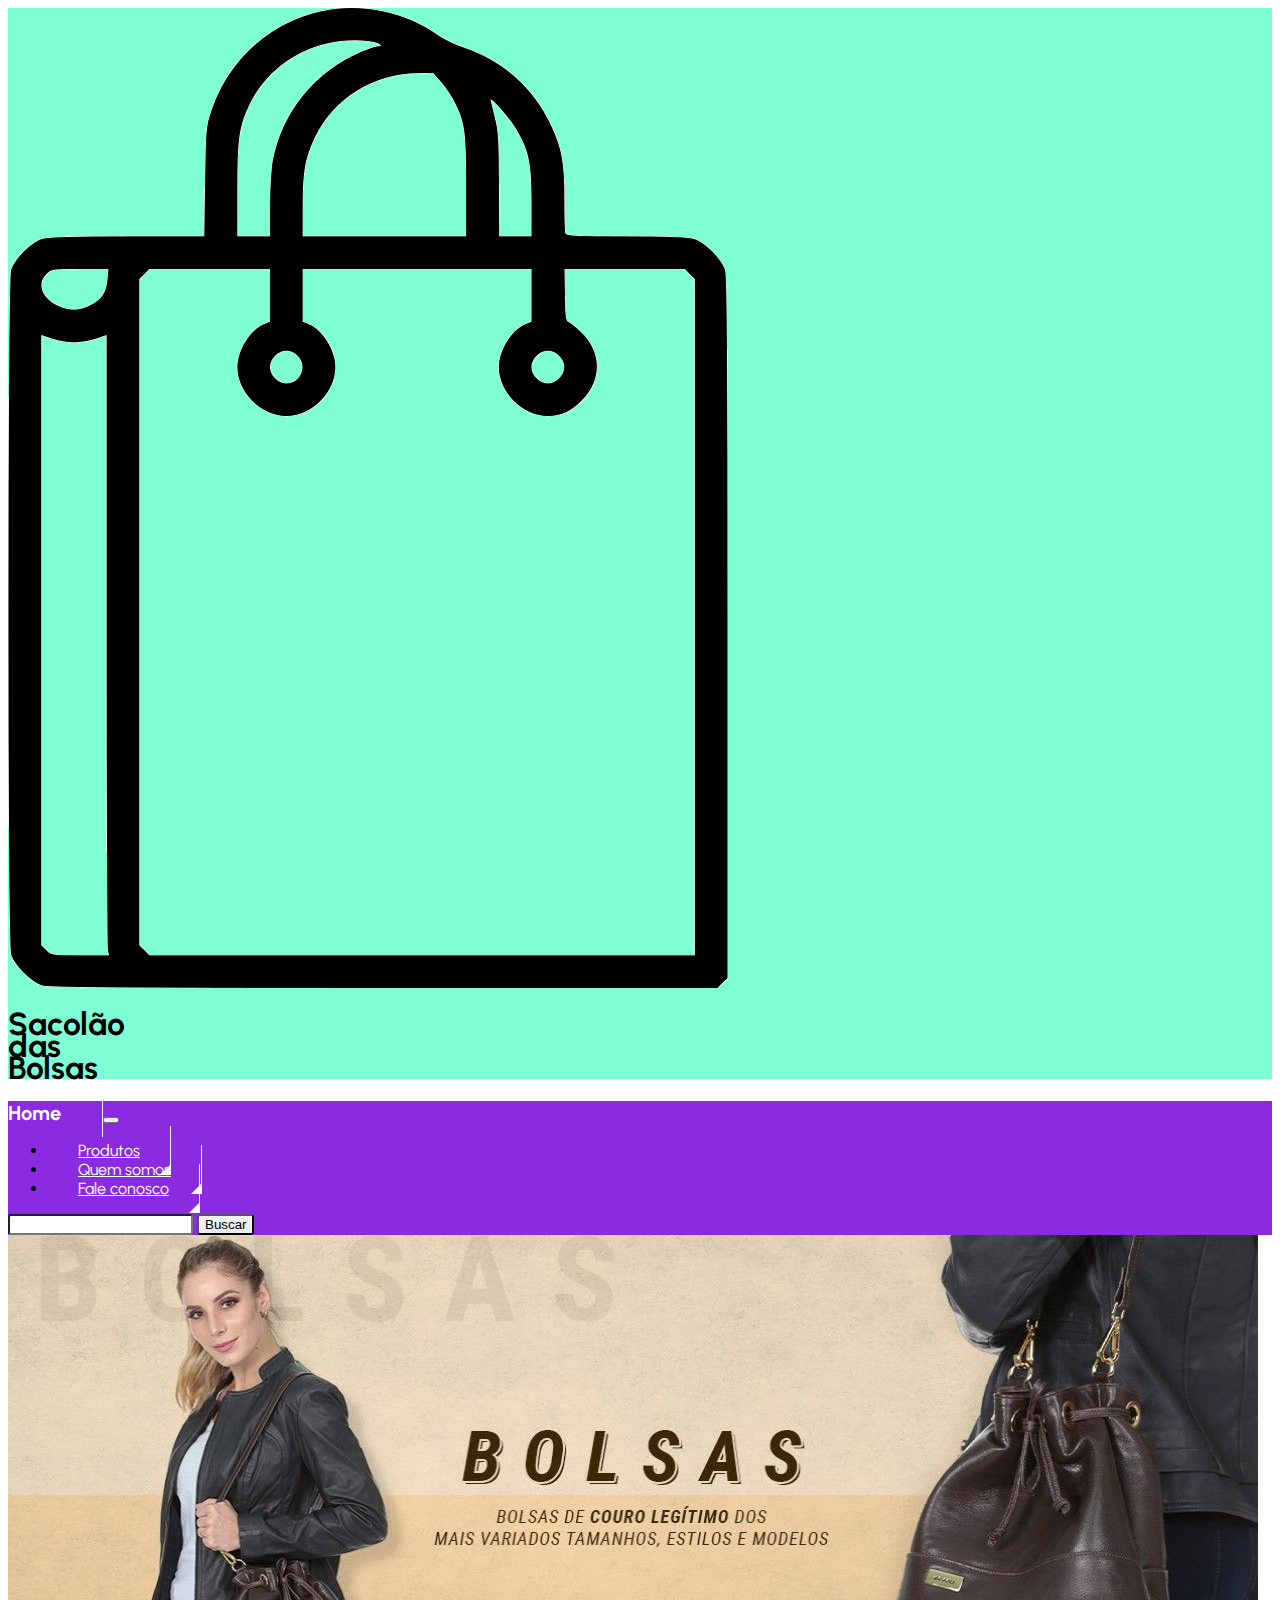
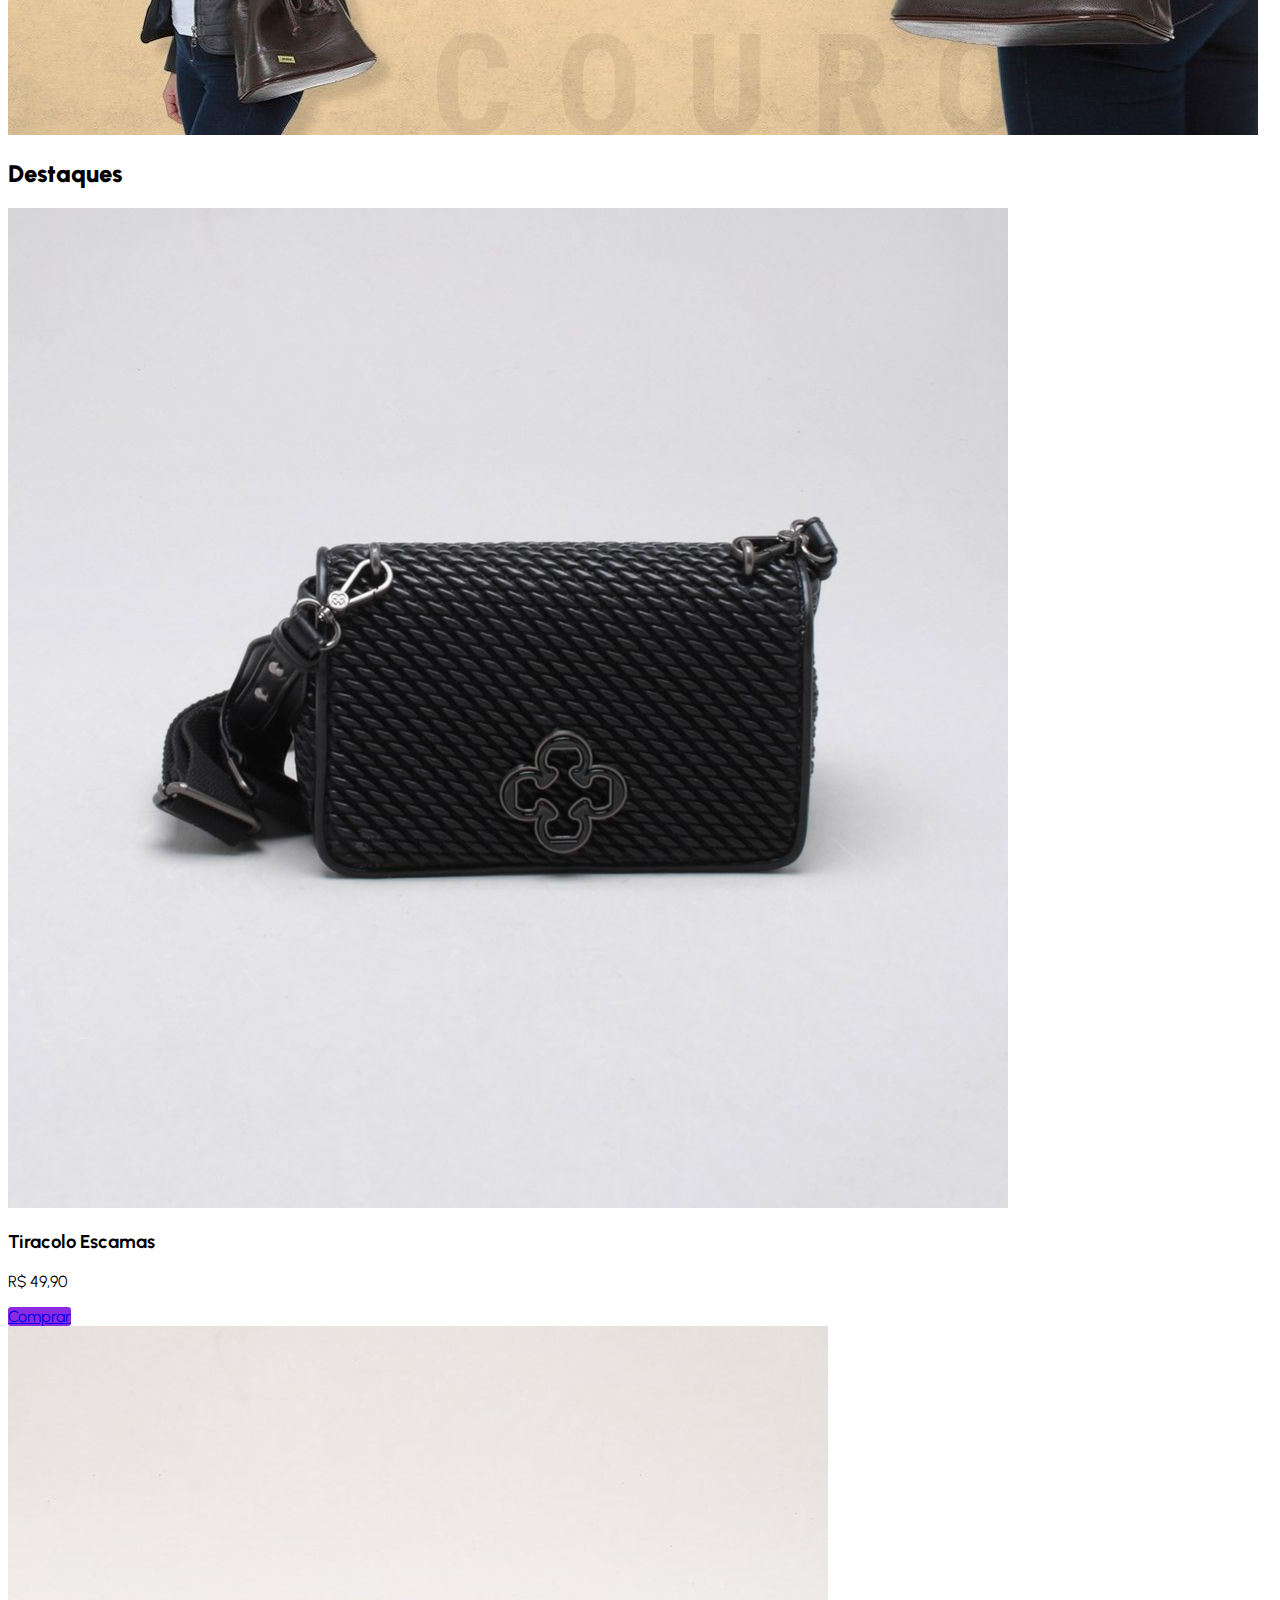
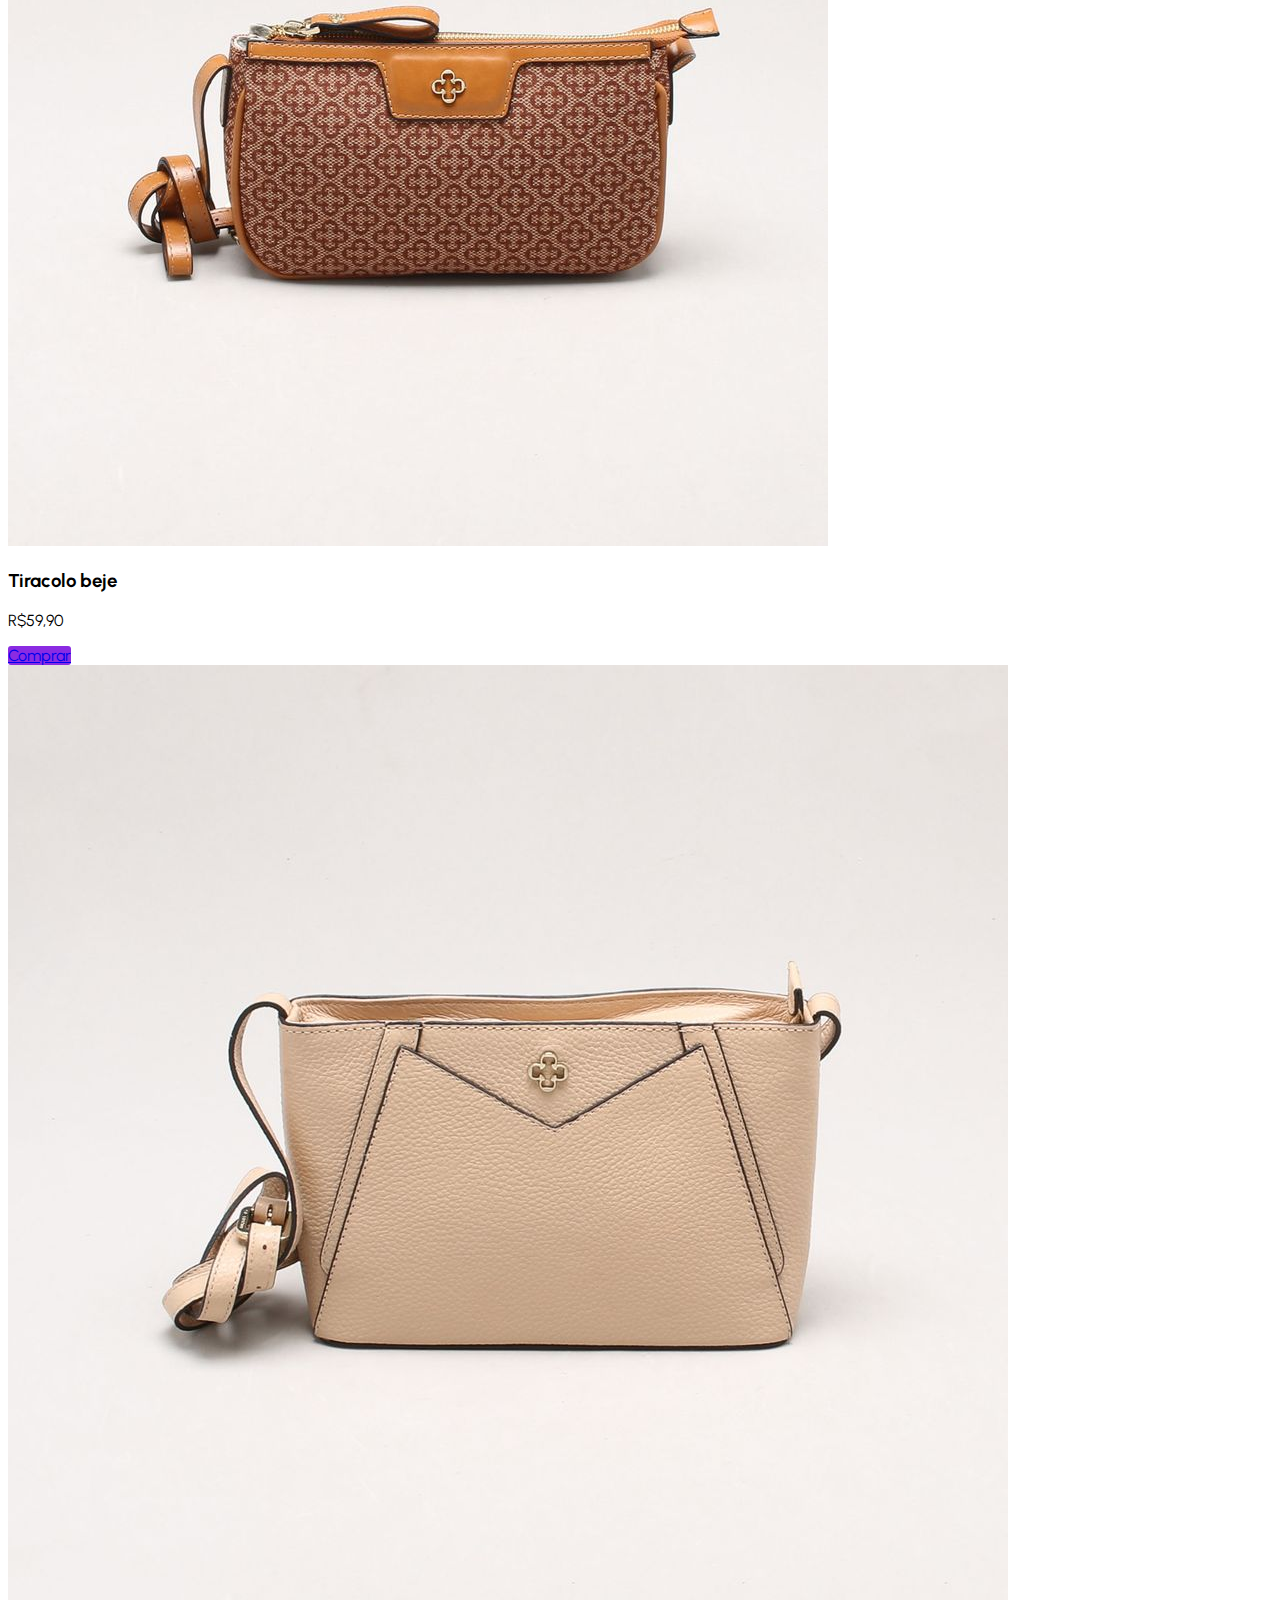
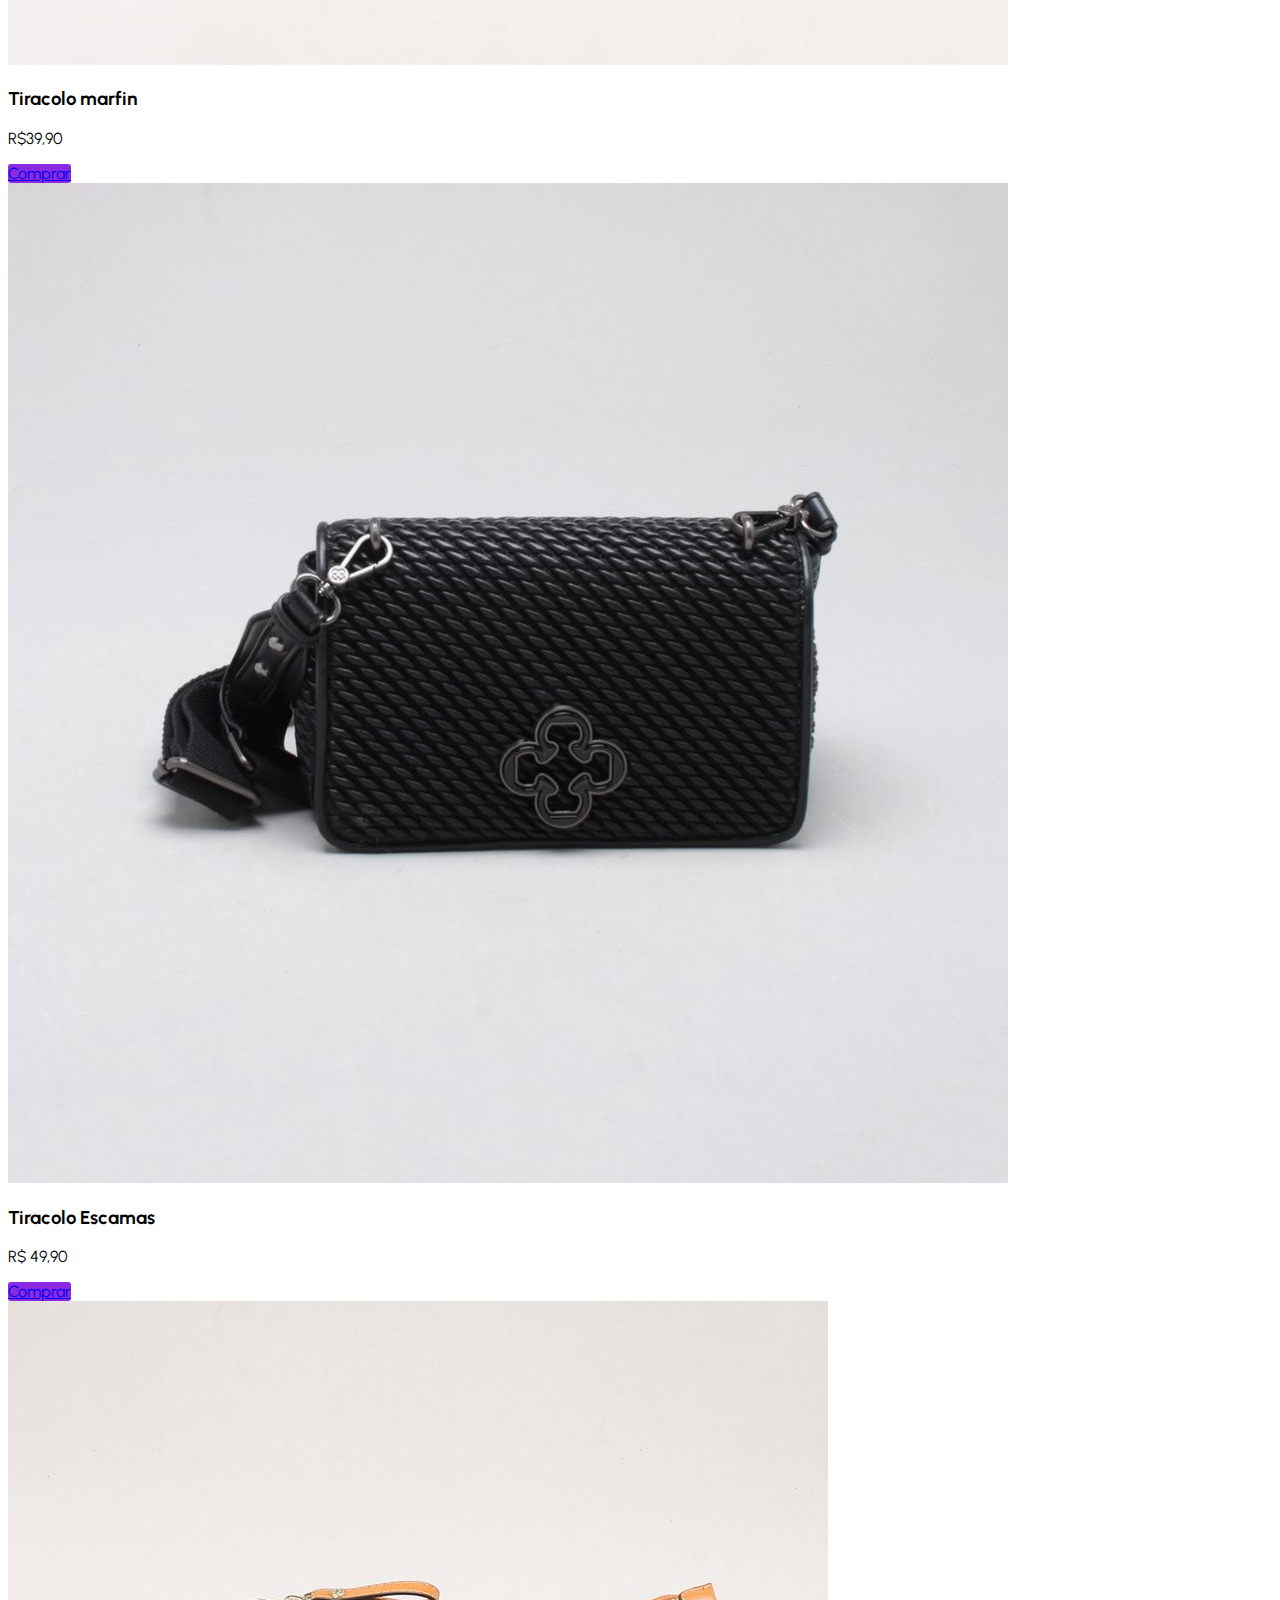
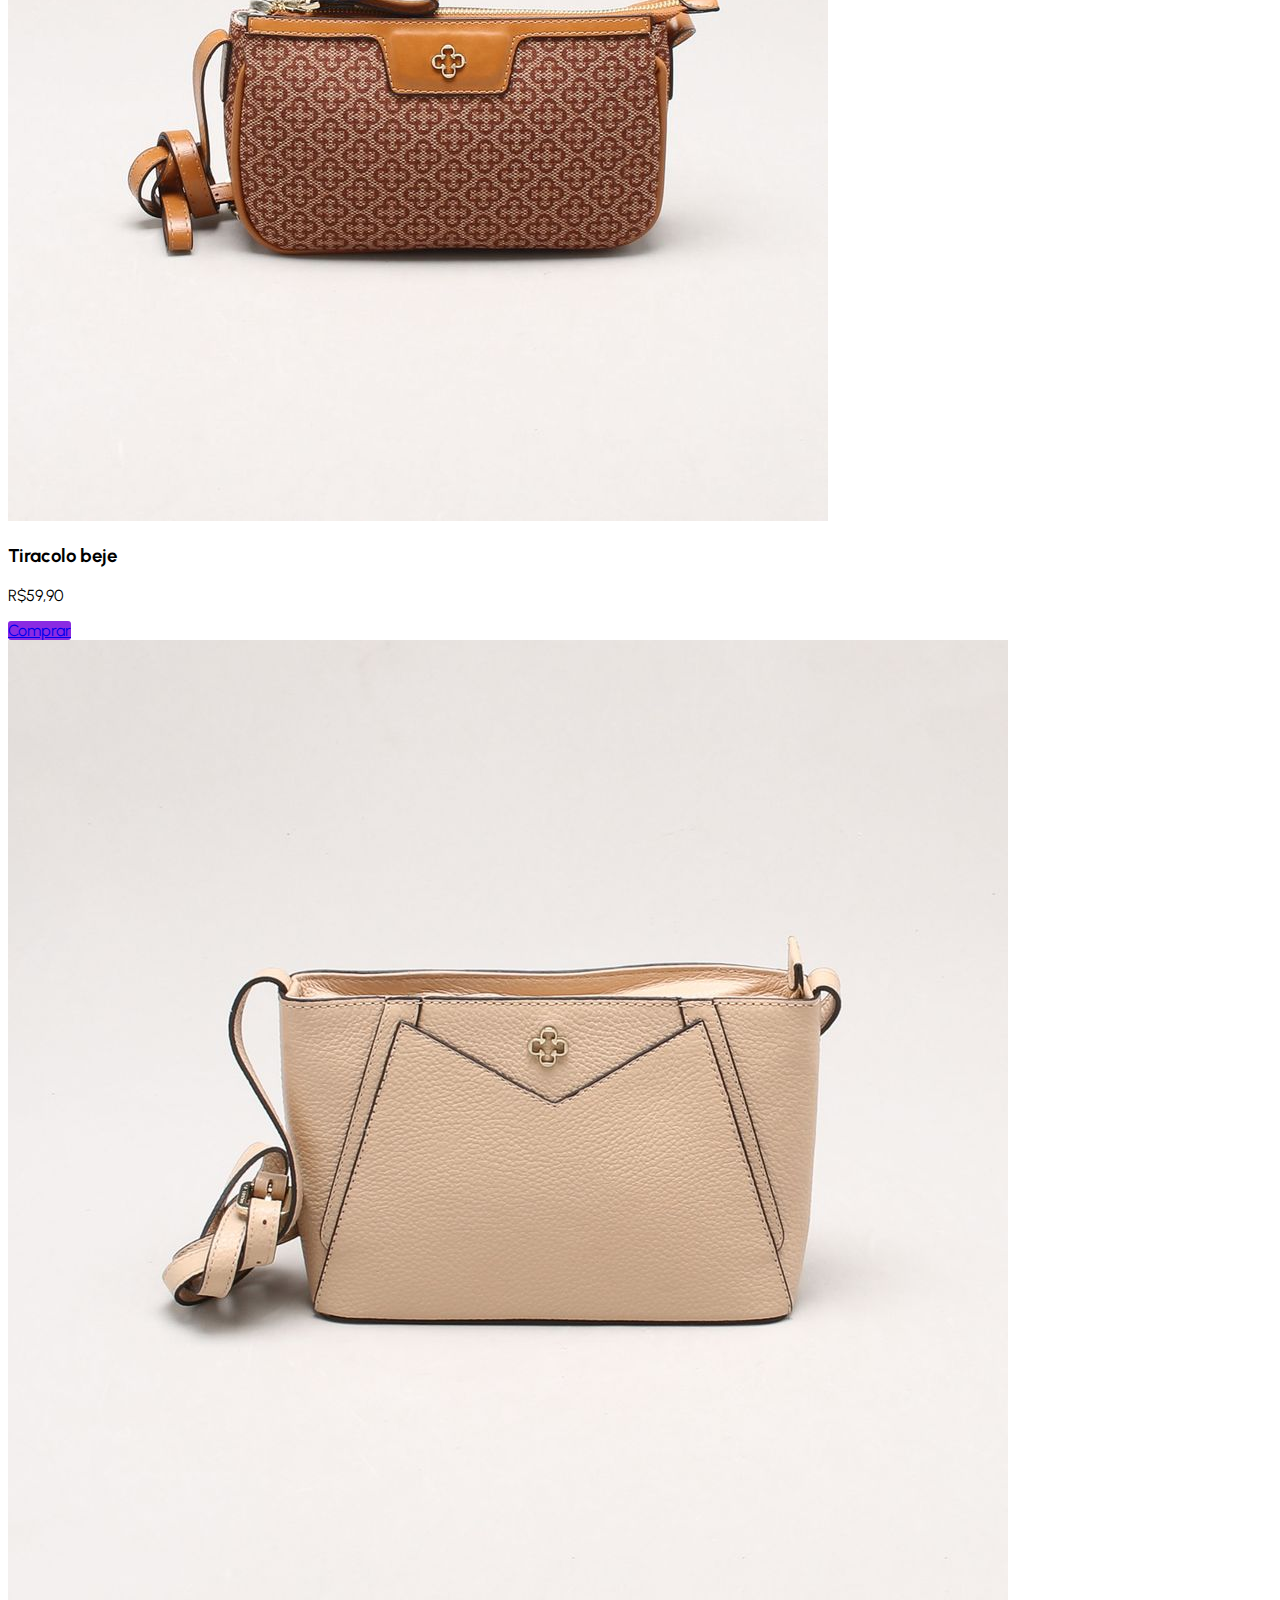
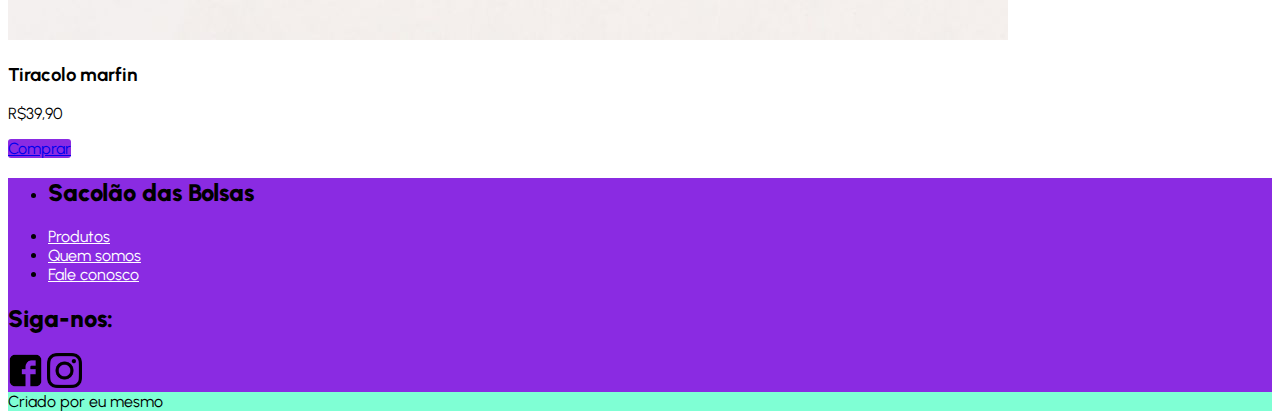
<file: index.html>
<!DOCTYPE html>
<html lang="pt-br">
    <head>
        <meta charset="UTF-8">
        <meta http-equiv="X-UA-Compatible" content="IE=edge">
        <meta name="viewport" content="width=device-width, initial-scale=1.0">
        <link 
        href="https://cdn.jsdelivr.net/npm/bootstrap@5.1.0/dist/css/bootstrap.min.css" 
        rel="stylesheet" 
        integrity="sha384-KyZXEAg3QhqLMpG8r+8fhAXLRk2vvoC2f3B09zVXn8CA5QIVfZOJ3BCsw2P0p/We" 
        crossorigin="anonymous"
        >
        <link rel="stylesheet" href="style.css" />
        <title>Sacolão da Bolsa</title>
    </head>
    <body class="text-urbanist">
        <header class="mb-4">
            <div class="bg-primary py-3">
                <div class="container">
                    <div class="d-flex align-items-end">
                        <div class="logo-container me-2">
                            <img class="img-fluid" src="imagens/logo.png"> 
                        </div>
                        <div class="flex-shrink-1">
                            <h1 class="m-0 main-title fs-4">
                                Sacolão<br>
                                das<br>
                                Bolsas
                            </h1>
            
                        </div>
                    </div>
                </div>
            </div>
            <div class="bg-secondary">
                <div class="container">
                    <nav class="navbar navbar-expand-lg navbar-light bg-secundary p-0">
                        <div class="container-fluid g-0">
                          <a class="navbar-brand" href="index.html">
                            <strong>
                                Home
                            </strong>
                          </a>
                          <button class="navbar-toggler" type="button" data-bs-toggle="collapse" 
                          data-bs-target="#navbarTogglerDemo02" aria-controls="navbarTogglerDemo02" 
                          aria-expanded="false" aria-label="Toggle navigation">
                            <span class="navbar-toggler-icon"></span>
                          </button>
                          <div class="collapse navbar-collapse" id="navbarTogglerDemo02">
                            <ul class="navbar-nav me-auto mb-2 mb-lg-0">
                              <li class="nav-item">
                                <a class="nav-link active" aria-current="page" href="produtos.html">Produtos</a>
                              </li>
                              <li class="nav-item">
                                <a class="nav-link" href="quem-somos.html">Quem somos</a>
                              </li>
                              <li class="nav-item">
                                <a class="nav-link" href="fale-conosco.html">Fale conosco</a>
                              </li>
                            </ul>
                            <form class="d-flex">
                              <input class="form-control me-2" type="Busca" placeholder="">
                              <button class="btn btn-light btn-search" type="submit">Buscar</button>
                            </form>
                          </div>
                        </div>
                      </nav>
                </div>
            </div>
        </header>
        <main>
            <section class="mb-3">
                <div class="container">
                    <img class="img-fluid w-100" src="imagens/banner1.jpg">
                </div>
            </section>
            <section class="mb-3">
                <div class="container">
                    <h2><strong>Destaques</strong></h2>
                </div>
            </section>
            <section class="mb-4">
                <div class="container">
                    <div class="row row-cols-3 g-4">
                        <div class="col-4">
                            <div class="card">
                                <img src="imagens/produtos/bolsa1.jpg" class="card-img-top img-fluid w-100" alt="...">
                                <div class="card-body">
                                  <h3 class="card-title">Tiracolo Escamas</h3>
                                  <p class="card-text">R$ 49,90</p>
                                  <a href="compra.html" class="btn btn-primary">Comprar</a>
                                </div>
                              </div>
                        </div>
                        <div class="col-4">
                            <div class="card">
                                <img src="imagens/produtos/bolsa2.jpg" class="card-img-top img-fluid w-100" alt="...">
                                <div class="card-body">
                                  <h3 class="card-title">Tiracolo beje</h3>
                                  <p class="card-text">R$59,90</p>
                                  <a href="compra.html" class="btn btn-primary">Comprar</a>
                                </div>
                              </div>
                        </div>
                        <div class="col-4">
                            <div class="card">
                                <img src="imagens/produtos/bolsa3.jpg" class="card-img-top img-fluid w-100" alt="...">
                                <div class="card-body">
                                  <h3 class="card-title">Tiracolo marfin</h3>
                                  <p class="card-text">R$39,90</p>
                                  <a href="compra.html" class="btn btn-primary">Comprar</a>
                                </div>
                              </div>
                        </div>
                        <div class="col-4 mb-4">
                            <div class="card">
                                <img src="imagens/produtos/bolsa1.jpg" class="card-img-top img-fluid w-100" alt="...">
                                <div class="card-body">
                                  <h3 class="card-title">Tiracolo Escamas</h3>
                                  <p class="card-text">R$ 49,90</p>
                                  <a href="compra.html" class="btn btn-primary">Comprar</a>
                                </div>
                              </div>
                        </div>
                        <div class="col-4">
                            <div class="card">
                                <img src="imagens/produtos/bolsa2.jpg" class="card-img-top img-fluid w-100" alt="...">
                                <div class="card-body">
                                  <h3 class="card-title">Tiracolo beje</h3>
                                  <p class="card-text">R$59,90</p>
                                  <a href="compra.html" class="btn btn-primary">Comprar</a>
                                </div>
                              </div>
                        </div>
                        <div class="col-4">
                            <div class="card">
                                <img src="imagens/produtos/bolsa3.jpg" class="card-img-top img-fluid w-100" alt="...">
                                <div class="card-body">
                                  <h3 class="card-title">Tiracolo marfin</h3>
                                  <p class="card-text">R$39,90</p>
                                  <a href="compra.html" class="btn btn-primary">Comprar</a>
                                </div>
                              </div>
                        </div>
                    </div>
                </div>
            </section>
        </main>
        <footer>
            <div class="bg-secondary">
                <div class="container p-3">
                    <div class="row">
                        <div class="col-4">
                            <ul class="nav flex-column text-decoration-none">
                                <li class="nav-item">
                                    <h2 class="fs-5"><strong>Sacolão das Bolsas</strong></h2>
                                </li>
                                <li class="nav-item">
                                  <a class="nav-link text-light" href="produtos.html">Produtos</a>
                                </li>
                                <li class="nav-item">
                                  <a class="nav-link text-light" href="quem-somos.html">Quem somos</a>
                                </li>
                                <li class="nav-item">
                                    <a class="nav-link text-light" href="fale-conosco.html">Fale conosco</a>
                                </li>
                            </ul>
                        </div>
                        <div class="col-8 text-end pt-3">
                                <h2 class="fs-6">
                                    <strong>Siga-nos:</strong>
                                </h2>
                                <img width="35" src="imagens/icones/face.png">
                                <img width="35"src="imagens/icones/insta.png">
                        </div>
                    </div>
                </div>
            </div>
            <div class="bg-primary">
                <div class="container">
                    <div class="row py-2 text-center">
                        <span>Criado por eu mesmo</span>
                    </div>
                </div>
            </div>
        </footer>
        <script 
        src="https://cdn.jsdelivr.net/npm/bootstrap@5.1.0/dist/js/bootstrap.bundle.min.js" 
        integrity="sha384-U1DAWAznBHeqEIlVSCgzq+c9gqGAJn5c/t99JyeKa9xxaYpSvHU5awsuZVVFIhvj" 
        crossorigin="anonymous"
        >
        </script>
    </body>
</html>
</file>
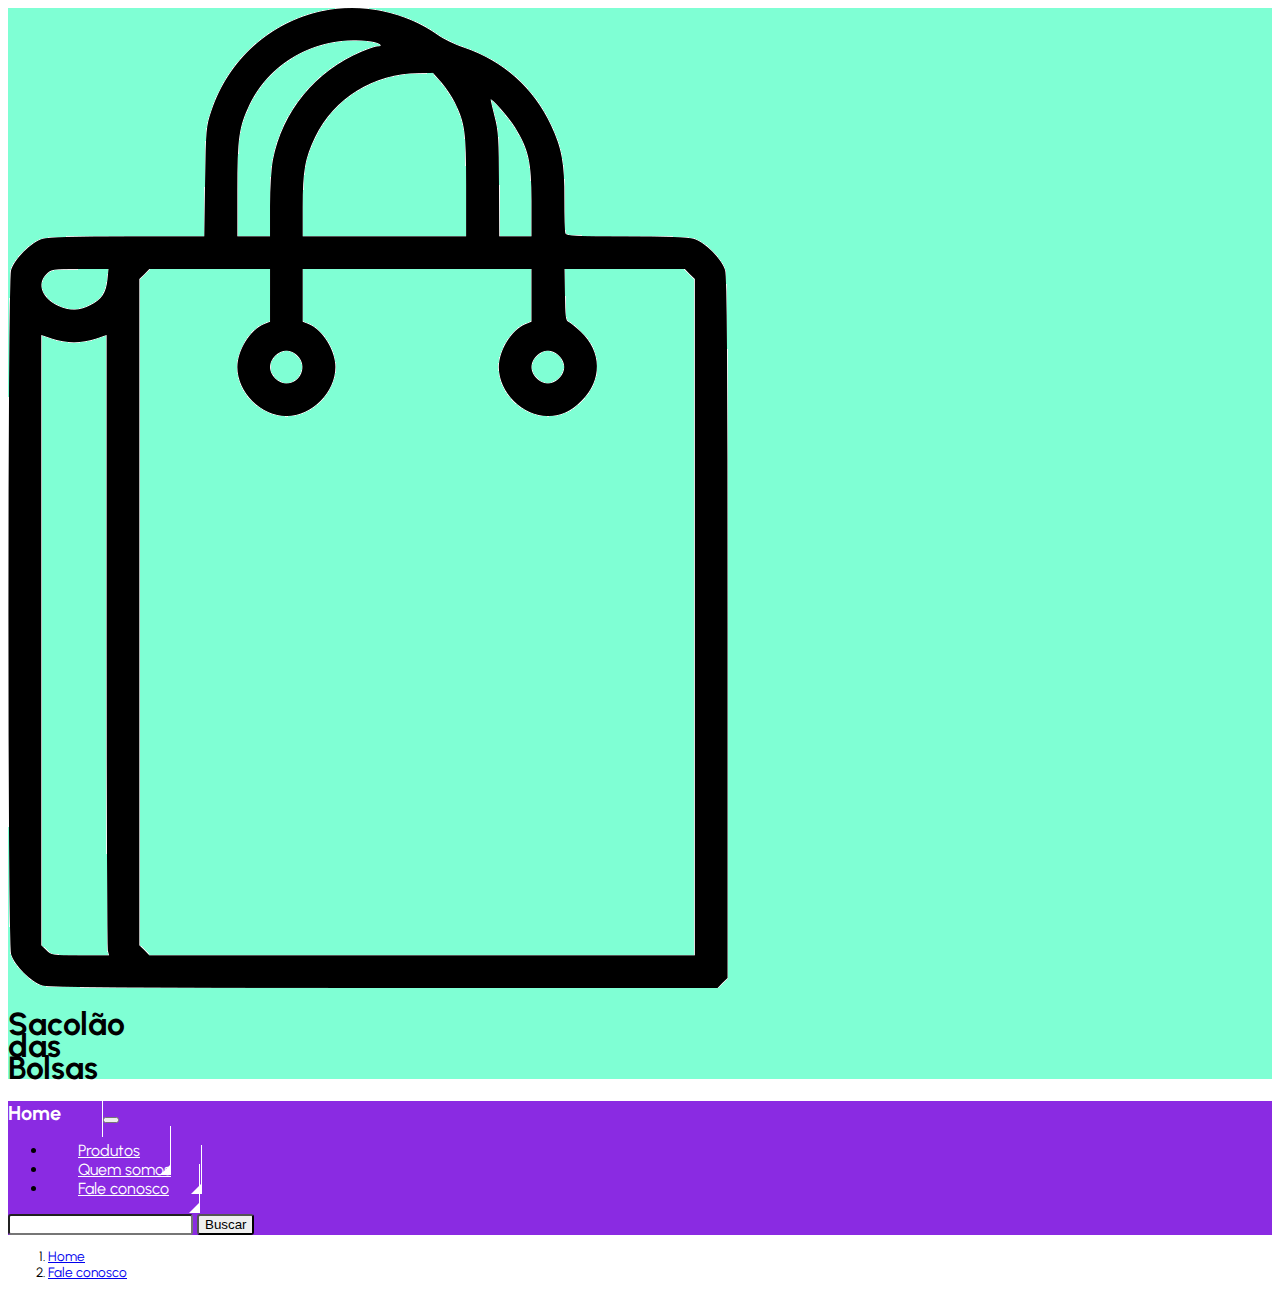
<file: fale-conosco.html>
<!DOCTYPE html>
<html lang="pt-br">
    <head>
        <meta charset="UTF-8">
        <meta http-equiv="X-UA-Compatible" content="IE=edge">
        <meta name="viewport" content="width=device-width, initial-scale=1.0">
        <link 
        href="https://cdn.jsdelivr.net/npm/bootstrap@5.1.0/dist/css/bootstrap.min.css" 
        rel="stylesheet" 
        integrity="sha384-KyZXEAg3QhqLMpG8r+8fhAXLRk2vvoC2f3B09zVXn8CA5QIVfZOJ3BCsw2P0p/We" 
        crossorigin="anonymous"
        >
        <link rel="stylesheet" href="style.css" />
        <title>Sacolão da Bolsa</title>
    </head>
    <body class="text-urbanist">
        <header>
            <div class="bg-primary py-3">
                <div class="container">
                    <div class="d-flex align-items-end">
                        <div class="logo-container me-2">
                            <img class="img-fluid" src="imagens/logo.png"> 
                        </div>
                        <div class="flex-shrink-1">
                            <h1 class="m-0 main-title fs-4">
                                Sacolão<br>
                                das<br>
                                Bolsas
                            </h1>
            
                        </div>
                    </div>
                </div>
            </div>
            <div class="bg-secondary">
                <div class="container">
                    <nav class="navbar navbar-expand-lg navbar-light bg-secundary p-0">
                        <div class="container-fluid g-0">
                          <a class="navbar-brand" href="index.html">
                            <strong>
                                Home
                            </strong>
                          </a>
                          <button class="navbar-toggler" type="button" data-bs-toggle="collapse" 
                          data-bs-target="#navbarTogglerDemo02" aria-controls="navbarTogglerDemo02" 
                          aria-expanded="false" aria-label="Toggle navigation">
                            <span class="navbar-toggler-icon"></span>
                          </button>
                          <div class="collapse navbar-collapse" id="navbarTogglerDemo02">
                            <ul class="navbar-nav me-auto mb-2 mb-lg-0">
                              <li class="nav-item">
                                <a class="nav-link active" aria-current="page" href="produtos.html">Produtos</a>
                              </li>
                              <li class="nav-item">
                                <a class="nav-link" href="quem-somos.html">Quem somos</a>
                              </li>
                              <li class="nav-item">
                                <a class="nav-link" href="fale-conosco.html">Fale conosco</a>
                              </li>
                            </ul>
                            <form class="d-flex">
                                <input class="form-control me-2" type="Busca" placeholder="">
                                <button class="btn btn-outline-success" type="submit">Buscar</button>
                            </form>
                          </div>
                        </div>
                      </nav>
                </div>
            </div>
            <div class="container mt-1">
                <nav style="--bs-breadcrumb-divider: url(&#34;data:image/svg+xml,%3Csvg xmlns='http://www.w3.org/2000/svg' width='8' height='8'%3E%3Cpath d='M2.5 0L1 1.5 3.5 4 1 6.5 2.5 8l4-4-4-4z' fill='currentColor'/%3E%3C/svg%3E&#34;);">
                    <ol class="breadcrumb fs-7">
                        <li class="breadcrumb-item"><a class="text-decoration-none text-dark" href="index.html">Home</a></li>
                        <li class="breadcrumb-item"><a class="text-decoration-none text-dark" href="fale-conosco.html">Fale conosco</a></li>
                    </ol>
                </nav>
            </div>
        </header>
        <main>
            <section>
                <container>

                </container>
            </section>
            <section>
                <container>
                    <div class="row">
                        <div class="col">

                        </div>
                        <div class="col">
                            
                        </div>
                        <div class="col">
                            
                        </div>
                    </div>
                </container>
            </section>
        </main>
        <footer>
            <container>

            </container>
            <div class="row">

            </div>
        </footer>
        <script 
        src="https://cdn.jsdelivr.net/npm/bootstrap@5.1.0/dist/js/bootstrap.bundle.min.js" 
        integrity="sha384-U1DAWAznBHeqEIlVSCgzq+c9gqGAJn5c/t99JyeKa9xxaYpSvHU5awsuZVVFIhvj" 
        crossorigin="anonymous"
        >
        </script>
    </body>
</html>
</file>
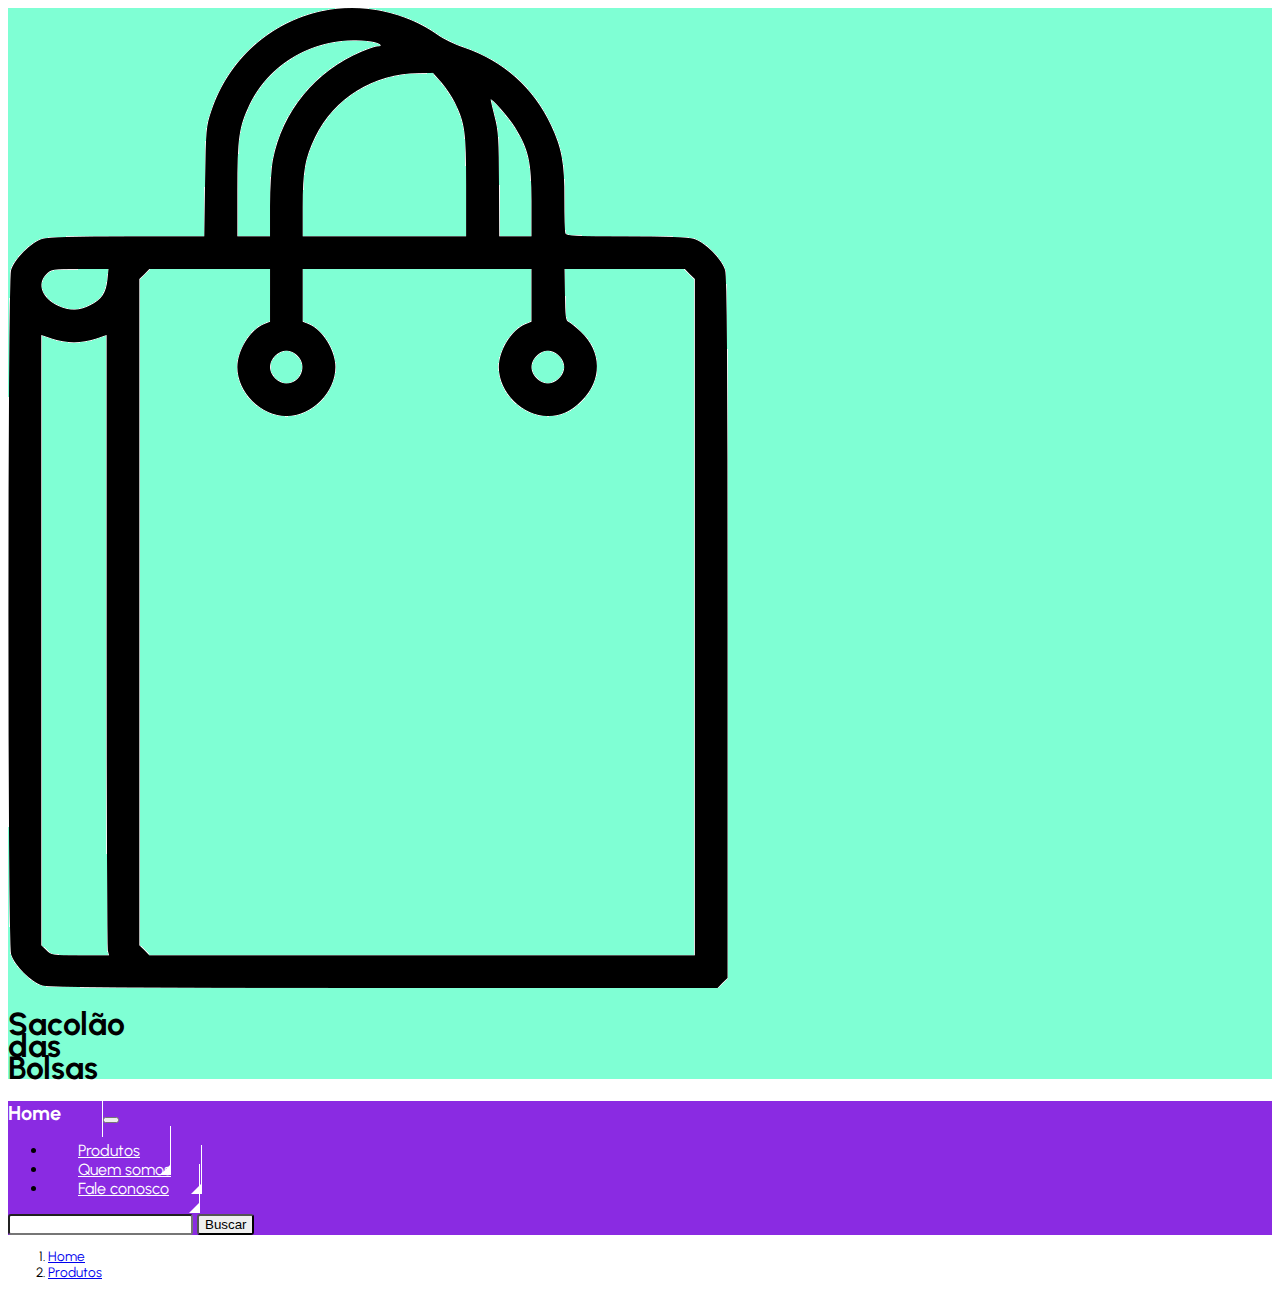
<file: produtos.html>
<!DOCTYPE html>
<html lang="pt-br">
    <head>
        <meta charset="UTF-8">
        <meta http-equiv="X-UA-Compatible" content="IE=edge">
        <meta name="viewport" content="width=device-width, initial-scale=1.0">
        <link 
        href="https://cdn.jsdelivr.net/npm/bootstrap@5.1.0/dist/css/bootstrap.min.css" 
        rel="stylesheet" 
        integrity="sha384-KyZXEAg3QhqLMpG8r+8fhAXLRk2vvoC2f3B09zVXn8CA5QIVfZOJ3BCsw2P0p/We" 
        crossorigin="anonymous"
        >
        <link rel="stylesheet" href="style.css" />
        <title>Sacolão da Bolsa</title>
    </head>
    <body class="text-urbanist">
        <header>
            <div class="bg-primary py-3">
                <div class="container">
                    <div class="d-flex align-items-end">
                        <div class="logo-container me-2">
                            <img class="img-fluid" src="imagens/logo.png"> 
                        </div>
                        <div class="flex-shrink-1">
                            <h1 class="m-0 main-title fs-4">
                                Sacolão<br>
                                das<br>
                                Bolsas
                            </h1>
            
                        </div>
                    </div>
                </div>
            </div>
            <div class="bg-secondary">
                <div class="container">
                    <nav class="navbar navbar-expand-lg navbar-light bg-secundary p-0">
                        <div class="container-fluid g-0">
                          <a class="navbar-brand" href="index.html">
                            <strong>
                                Home
                            </strong>
                          </a>
                          <button class="navbar-toggler" type="button" data-bs-toggle="collapse" 
                          data-bs-target="#navbarTogglerDemo02" aria-controls="navbarTogglerDemo02" 
                          aria-expanded="false" aria-label="Toggle navigation">
                            <span class="navbar-toggler-icon"></span>
                          </button>
                          <div class="collapse navbar-collapse" id="navbarTogglerDemo02">
                            <ul class="navbar-nav me-auto mb-2 mb-lg-0">
                              <li class="nav-item">
                                <a class="nav-link active" aria-current="page" href="produtos.html">Produtos</a>
                              </li>
                              <li class="nav-item">
                                <a class="nav-link" href="quem-somos.html">Quem somos</a>
                              </li>
                              <li class="nav-item">
                                <a class="nav-link" href="fale-conosco.html">Fale conosco</a>
                              </li>
                            </ul>
                            <form class="d-flex">
                                <input class="form-control me-2" type="Busca" placeholder="">
                                <button class="btn btn-outline-success" type="submit">Buscar</button>
                            </form>
                          </div>
                        </div>
                      </nav>
                </div>
            </div>
            <div class="container mt-1">
                <nav style="--bs-breadcrumb-divider: url(&#34;data:image/svg+xml,%3Csvg xmlns='http://www.w3.org/2000/svg' width='8' height='8'%3E%3Cpath d='M2.5 0L1 1.5 3.5 4 1 6.5 2.5 8l4-4-4-4z' fill='currentColor'/%3E%3C/svg%3E&#34;);">
                    <ol class="breadcrumb fs-7">
                        <li class="breadcrumb-item"><a class="text-decoration-none text-dark" href="index.html">Home</a></li>
                        <li class="breadcrumb-item"><a class="text-decoration-none text-dark" href="produtos.html">Produtos</a></li>
                    </ol>
                </nav>
            </div>
        </header>
        <main>
            <section>
                <container>

                </container>
            </section>
            <section>
                <container>
                    <div class="row">
                        <div class="col">

                        </div>
                        <div class="col">
                            
                        </div>
                        <div class="col">
                            
                        </div>
                    </div>
                </container>
            </section>
        </main>
        <footer>
            <container>

            </container>
            <div class="row">

            </div>
        </footer>
        <script 
        src="https://cdn.jsdelivr.net/npm/bootstrap@5.1.0/dist/js/bootstrap.bundle.min.js" 
        integrity="sha384-U1DAWAznBHeqEIlVSCgzq+c9gqGAJn5c/t99JyeKa9xxaYpSvHU5awsuZVVFIhvj" 
        crossorigin="anonymous"
        >
        </script>
    </body>
</html>
</file>
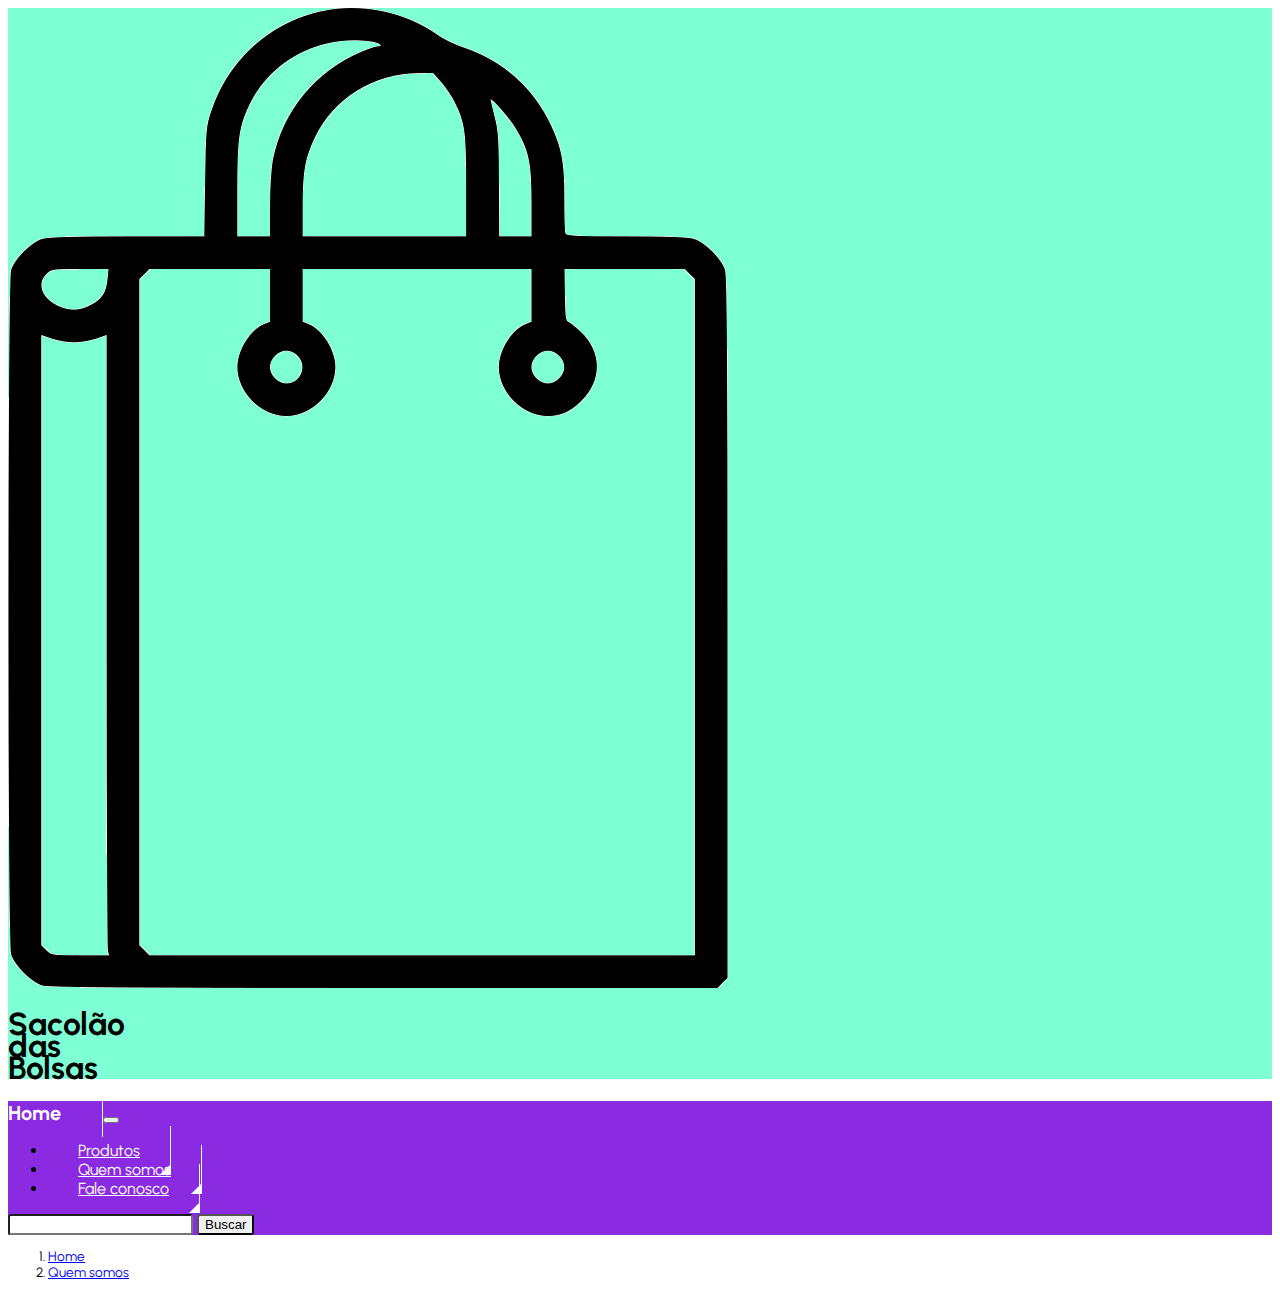
<file: quem-somos.html>
<!DOCTYPE html>
<html lang="pt-br">
    <head>
        <meta charset="UTF-8">
        <meta http-equiv="X-UA-Compatible" content="IE=edge">
        <meta name="viewport" content="width=device-width, initial-scale=1.0">
        <link 
        href="https://cdn.jsdelivr.net/npm/bootstrap@5.1.0/dist/css/bootstrap.min.css" 
        rel="stylesheet" 
        integrity="sha384-KyZXEAg3QhqLMpG8r+8fhAXLRk2vvoC2f3B09zVXn8CA5QIVfZOJ3BCsw2P0p/We" 
        crossorigin="anonymous"
        >
        <link rel="stylesheet" href="style.css" />
        <title>Sacolão da Bolsa</title>
    </head>
    <body class="text-urbanist">
        <header>
            <div class="bg-primary py-3">
                <div class="container">
                    <div class="d-flex align-items-end">
                        <div class="logo-container me-2">
                            <img class="img-fluid" src="imagens/logo.png"> 
                        </div>
                        <div class="flex-shrink-1">
                            <h1 class="m-0 main-title fs-4">
                                Sacolão<br>
                                das<br>
                                Bolsas
                            </h1>
            
                        </div>
                    </div>
                </div>
            </div>
            <div class="bg-secondary">
                <div class="container">
                    <nav class="navbar navbar-expand-lg navbar-light bg-secundary p-0">
                        <div class="container-fluid g-0">
                          <a class="navbar-brand" href="index.html">
                            <strong>
                                Home
                            </strong>
                          </a>
                          <button class="navbar-toggler" type="button" data-bs-toggle="collapse" 
                          data-bs-target="#navbarTogglerDemo02" aria-controls="navbarTogglerDemo02" 
                          aria-expanded="false" aria-label="Toggle navigation">
                            <span class="navbar-toggler-icon"></span>
                          </button>
                          <div class="collapse navbar-collapse" id="navbarTogglerDemo02">
                            <ul class="navbar-nav me-auto mb-2 mb-lg-0">
                              <li class="nav-item">
                                <a class="nav-link active" aria-current="page" href="produtos.html">Produtos</a>
                              </li>
                              <li class="nav-item">
                                <a class="nav-link" href="quem-somos.html">Quem somos</a>
                              </li>
                              <li class="nav-item">
                                <a class="nav-link" href="fale-conosco.html">Fale conosco</a>
                              </li>
                            </ul>
                            <form class="d-flex">
                                <input class="form-control me-2" type="Busca" placeholder="">
                                <button class="btn btn-outline-success" type="submit">Buscar</button>
                            </form>
                          </div>
                        </div>
                      </nav>
                </div>
            </div>
            <div class="container mt-1">
                <nav style="--bs-breadcrumb-divider: url(&#34;data:image/svg+xml,%3Csvg xmlns='http://www.w3.org/2000/svg' width='8' height='8'%3E%3Cpath d='M2.5 0L1 1.5 3.5 4 1 6.5 2.5 8l4-4-4-4z' fill='currentColor'/%3E%3C/svg%3E&#34;);">
                    <ol class="breadcrumb fs-7">
                        <li class="breadcrumb-item"><a class="text-decoration-none text-dark" href="index.html">Home</a></li>
                        <li class="breadcrumb-item"><a class="text-decoration-none text-dark" href="quem-somos.html">Quem somos</a></li>
                    </ol>
                </nav>
            </div>
        </header>
        <main>
            <section>
                <container>

                </container>
            </section>
            <section>
                <container>
                    <div class="row">
                        <div class="col">

                        </div>
                        <div class="col">
                            
                        </div>
                        <div class="col">
                            
                        </div>
                    </div>
                </container>
            </section>
        </main>
        <footer>
            <container>

            </container>
            <div class="row">

            </div>
        </footer>
        <script 
        src="https://cdn.jsdelivr.net/npm/bootstrap@5.1.0/dist/js/bootstrap.bundle.min.js" 
        integrity="sha384-U1DAWAznBHeqEIlVSCgzq+c9gqGAJn5c/t99JyeKa9xxaYpSvHU5awsuZVVFIhvj" 
        crossorigin="anonymous"
        >
        </script>
    </body>
</html>
</file>
<file: style.css>
@import url('https://fonts.googleapis.com/css2?family=Urbanist:ital,wght@1,100&display=swap');

.text-urbanist{
    font-family: urbanist;
}

.bg-primary{
    background-color: aquamarine !important;
}

.bg-secondary{
    background-color: blueviolet !important;
}

.text-light{
    color: white;
}

.fs-7{
    font-size: 0.85rem;
}

.main-title{
    line-height: 22px;
}

.logo-container{
    width: 65px;
}


.home-button{
    border-right: solid 1px white;
}

.navbar .navbar-nav .nav-link{
    padding-top: 15px;
    padding-bottom: 15px;
    padding-left: 30px;
    padding-right: 30px;
    color: white !important;
    position: relative;
    border-right: solid 1px white;
}

.navbar .nav-link::before{
    content: '';
    position: absolute;
    bottom: 0;
    right: 0;
    display: block;
    width: 0;
    height: 0;
    border-top: solid 5px transparent;
    border-left: solid 5px transparent;
    border-right: solid 5px white;
    border-bottom: solid 5px white;
}

.navbar-brand {
    padding-top: 12px;
    padding-bottom: 12px;
    padding-right: 36px;
    margin-right: 0;
    font-size: 1.25rem;
    text-decoration: none;
    white-space: nowrap;
    border-right: solid 1px white;
}

.navbar-light .navbar-brand {
    color: white;
}

.btn{
    border-radius: 3px;
}

.btn-search:hover {
    background-color: aquamarine;
    border-color: aquamarine;
}

.btn-primary {
    background-color: blueviolet;
    border-color: blueviolet;
}

.btn-primary:hover {
    color: black;
    background-color: aquamarine;
    border-color: aquamarine;
}

.form-control{
    border-radius: 3px;
}

footer .nav-link{
    padding: 0;
    display: inline;
}

footer .nav-link:hover{
    text-decoration: underline;
}
</file>
